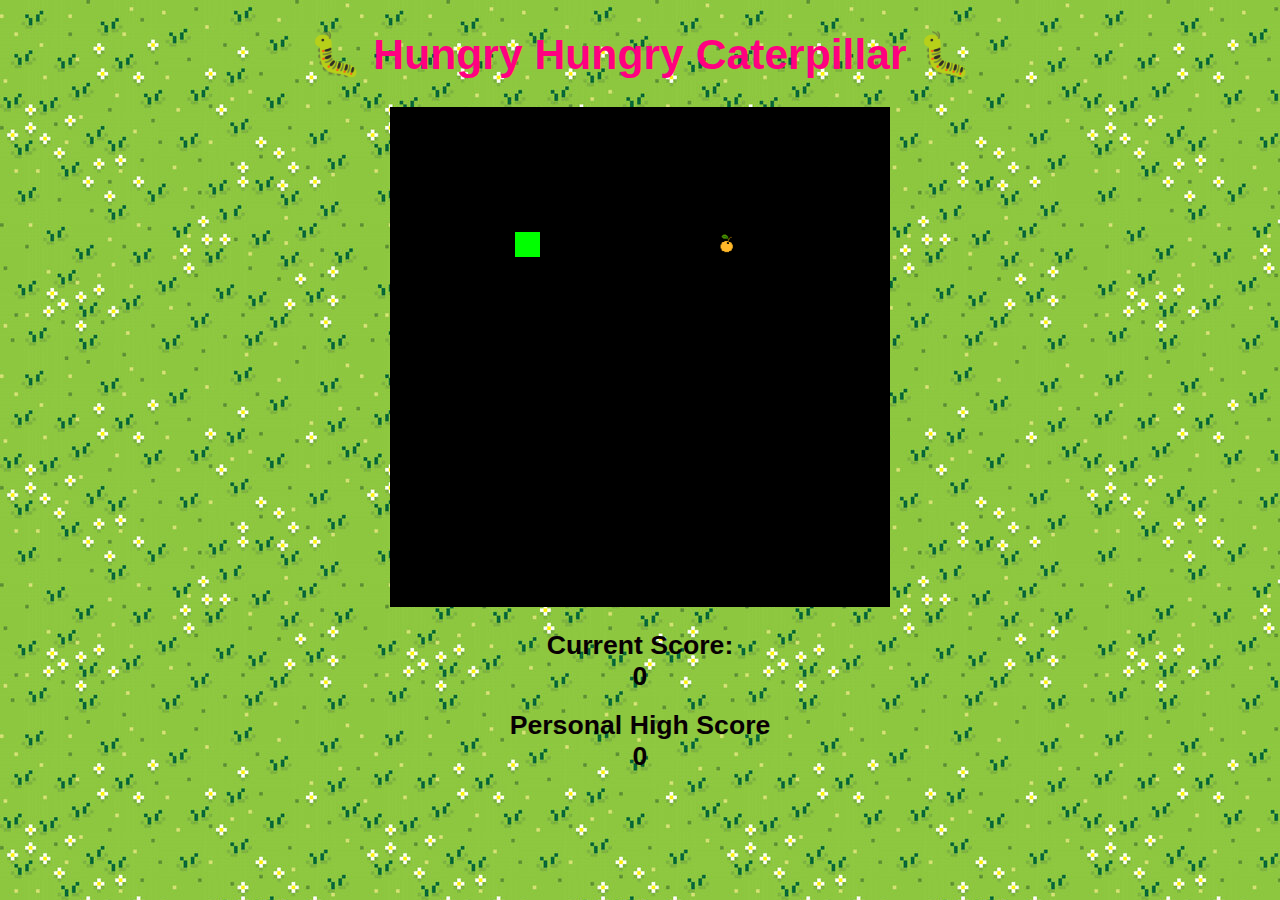
<file: Documents/index.html>
<!DOCTYPE html>
<html>
    <head>
        <meta charset="UTF-8">
        <meta name="viewport", content="width=device-width, initial-scale=1.0">
        <title>Snake</title>
        <link rel="stylesheet" href="caterpillar.css">
        <script src ="caterpillar.js"></script>
    </head>

    <body>
        <h1 id="slither">🐛 Hungry Hungry Caterpillar 🐛</h1>
        <canvas id="board"> </canvas>
        
        
        

    </body>
    <div id ="score">
        <h1>Current Score: <div id ="currentScore"></div> </h1> 
        
        <h1> Personal High Score <div id="bestScore">0</div> </h1>
        
    </div>
</html>
</file>
<file: Documents/caterpillar.css>
body {
    font-family: 'Courier New', Courier, monospace;
    text-align: center;
    background-image: url("grass.jpg");

}

#slither {
    font-size: 32pt;
    color: #ff0080;
    font-family: 'Franklin Gothic Medium', 'Arial Narrow', Arial, sans-serif;
}

#score {
    font-size: 10pt;
    color: #080004;
    font-family:'Segoe UI', Tahoma, Geneva, Verdana, sans-serif
}
</file>
